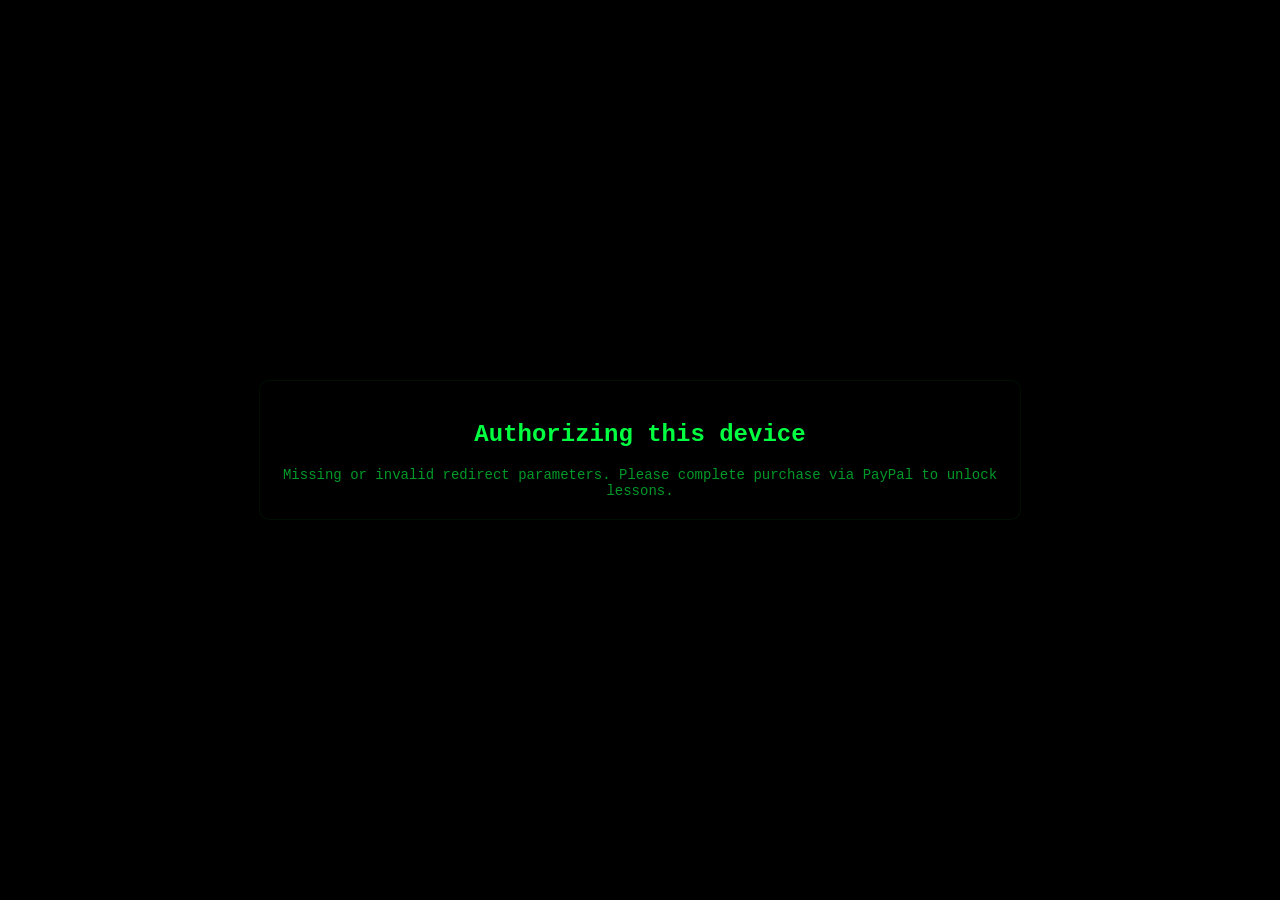
<file: public/pay/success.html>
<!doctype html>
<html lang="en">
<head>
  <meta charset="utf-8" />
  <title>Finalizing access</title>
  <meta name="viewport" content="width=device-width,initial-scale=1" />
  <style>
    body{margin:0;background:#000;color:#00ff41;font-family:Courier,monospace;display:flex;align-items:center;justify-content:center;height:100vh}
    .box{max-width:720px;padding:20px;border-radius:10px;background:rgba(0,0,0,0.6);border:1px solid rgba(0,255,65,0.06);text-align:center}
    .muted{color:rgba(0,255,65,0.6);font-size:14px}
  </style>
</head>
<body>
  <div class="box">
    <h2>Authorizing this device</h2>
    <div id="msg" class="muted" style="margin-top:12px">Processing — you will be taken to your lessons shortly.</div>
  </div>

  <script>
  (function(){
    // CONFIG: change these to match your site
    const REQUIRED_CATEGORY = 'websites';      // category id expected from PayPal redirect
    const REDIRECT_TARGET = '/index.html';     // where to send user after entitlement is written
    const LOCAL_KEY = 'thecode_paid_v1';
    const DEVICE_KEY = 'thecode_device_id';

    // parse query or fragment for category and order
    function parseParams(){
      const u = new URL(location.href);
      let category = u.searchParams.get('category');
      let order = u.searchParams.get('order');
      if (!category && location.hash) {
        const m = location.hash.match(/category=([^&]+)/);
        if (m) category = decodeURIComponent(m[1]);
        const n = location.hash.match(/order=([^&]+)/);
        if (n) order = decodeURIComponent(n[1]);
      }
      return { category, order };
    }

    function genDeviceId(){
      return 'dev-' + Math.random().toString(36).slice(2,12);
    }

    const { category, order } = parseParams();
    const msg = document.getElementById('msg');

    // Only proceed when the redirect includes the expected category (prevents direct visits)
    if (!category || category !== REQUIRED_CATEGORY) {
      msg.textContent = 'Missing or invalid redirect parameters. Please complete purchase via PayPal to unlock lessons.';
      // show a visible PayPal link for manual flow (optional)
      return;
    }

    // create device id if missing
    let deviceId = localStorage.getItem(DEVICE_KEY);
    if (!deviceId) {
      deviceId = genDeviceId();
      localStorage.setItem(DEVICE_KEY, deviceId);
    }

    // read existing entitlements and append if not present
    let paid = [];
    try { paid = JSON.parse(localStorage.getItem(LOCAL_KEY) || '[]'); } catch(e){ paid = []; }
    const now = Date.now();
    const exists = paid.some(p => p.id === category && p.deviceId === deviceId);
    if (!exists) {
      paid.push({ id: category, paidAt: now, deviceId, orderId: order || null, verified: true });
      localStorage.setItem(LOCAL_KEY, JSON.stringify(paid));
    }

    // remove query/fragment from URL so the success URL cannot be reused
    try {
      const clean = location.origin + location.pathname;
      history.replaceState({}, '', clean);
    } catch(e){ /* ignore */ }

    // brief confirmation then redirect
    msg.textContent = 'This device is authorized. Redirecting to lessons…';
    setTimeout(() => { location.href = REDIRECT_TARGET; }, 700);
  })();
  </script>
</body>
</html>
</file>
